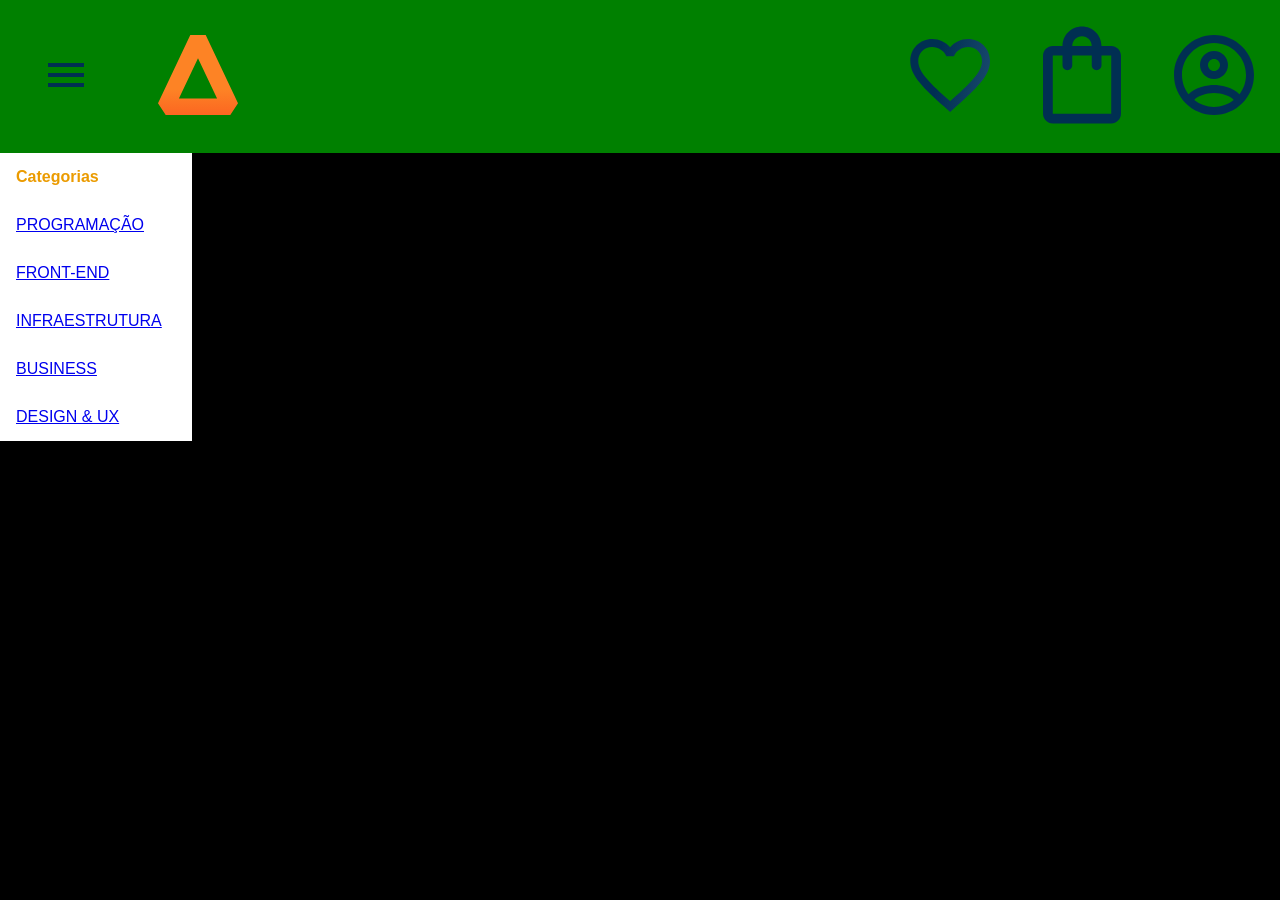
<file: mobilifirst/index.html>
<!DOCTYPE html>
<html>
<head>
<meta charset="UTF-8">
<meta name="viewport" content="width-device-width" initial-scale="1.0">
<link rel="stylesheet" href="resete.css">
<link rel="stylesheet" href="style.css">
<link rel="preconnect" href="https://fonts.googleapis.com">
<link rel="preconnect" href="https://fonts.gstatic.com" crossorigin>
<link href="https://fonts.googleapis.com/css2?family=Poppins:wght@300;400;500;700&display=swap" rel="stylesheet">
<title>AluraBooks</title>
</head>
<body>    
</body>
<header class="cabeçalho">
<div class="container">
<input type="checkbox" 1d="menu" class="container_botão">
<label for="menu">
<span class="cabeçalho_menu-hamburguer container_imagem"></span>
</label>
<ul class="lista-menu">
<li class="lista-menu_titulo">Categorias</li>



<li class="lista-menu_item">
<a href="#" class="lista-menu_link">Programação </a></li>


<li class="lista-menu_item">
<a href="#" class="lista-menu_link"> Front-End</a></li>
<li class="lista-menu_item">
<a href="#" class="lista-menu_link">Infraestrutura</a></li>
<li class="lista-menu_item">
<a href="#" class="lista-menu_link">Business </a></li>
<li class="lista-menu_item">
<a href="#" class="lista-menu_link">Design & UX </a></li>
</ul>
<a href="#"><img src="./img/logo.svg" class="container_imagem"> </a>
</div>
<div class="container">
<a href="#"><img src="./img/Favoritos.svg" class="container_imagem"> </a>
<a href="#"><img src="./img/Compras.svg" class="container_imagem"> </a>
<a href="#"><img src="./img/Usuario.svg" class="container_imagem"> </a>
</div>           
</header>
</html>
</file>
<file: mobilifirst/style.css>
:root{
--cor-de-fundo: #ebecee;
--branco: #FFFFFF;
--laranja: #EB9B00;
--fonte-principal: "Poopins";
}
body{
    background-color: black;
    font-family: Impact, Haettenschweiler, 'Arial Narrow Bold', sans-serif;
    font-size: 16px;
    font-weight: 400;
}
.cabeçalho_menu-hamburguer{
    width: 24px;
    height: 24px;
    background-image: url(./img/Menu.svg);
    background-repeat: no-repeat;
    background-position: center;
    display: inline-block;
}
.cabeçalho{
    background-color: green;
    display: flex;
    justify-content: space-between;
    align-items: center;
    position: relative;
}
.container{
    display: flex;
    align-items: center;
}
.container_imagem {
padding: 12px;
margin: 14px;
width: 5em;
}
.container_botão:checked ~.lista-menu {
    display: block;
}
.lista-menu_titulo,
.lista-menu_item{
    padding: 1em;
    background-color: var(--branco);
}
.lista-menu_titulo {
    color: var(--laranja);
    font-weight: 700;
}
.lista-menu_link{
    -webkit-background-clip: text;
    background-clip: text;
    text-transform: uppercase;
}
.lista-menu{
    display: inline-block;
    position: absolute;
    top: 100%;
    width: 15vw;

}
.container_botão{
    display: none;
}
</file>
<file: mobilifirst/resete.css>
/* http://meyerweb.com/eric/tools/css/reset/ 
   v2.0 | 20110126
   License: none (public domain)
*/

html, body, div, span, applet, object, iframe,
h1, h2, h3, h4, h5, h6, p, blockquote, pre,
a, abbr, acronym, address, big, cite, code,
del, dfn, em, img, ins, kbd, q, s, samp,
small, strike, strong, sub, sup, tt, var,
b, u, i, center,
dl, dt, dd, ol, ul, li,
fieldset, form, label, legend,
table, caption, tbody, tfoot, thead, tr, th, td,
article, aside, canvas, details, embed, 
figure, figcaption, footer, header, hgroup, 
menu, nav, output, ruby, section, summary,
time, mark, audio, video {
	margin: 0;
	padding: 0;
	border: 0;
	font-size: 100%;
	font: inherit;
	vertical-align: baseline;
}
/* HTML5 display-role reset for older browsers */
article, aside, details, figcaption, figure, 
footer, header, hgroup, menu, nav, section {
	display: block;
}
body {
	line-height: 1;
}
ol, ul {
	list-style: none;
}
blockquote, q {
	quotes: none;
}
blockquote:before, blockquote:after,
q:before, q:after {
	content: '';
	content: none;
}
table {
	border-collapse: collapse;
	border-spacing: 0;
}
</file>
